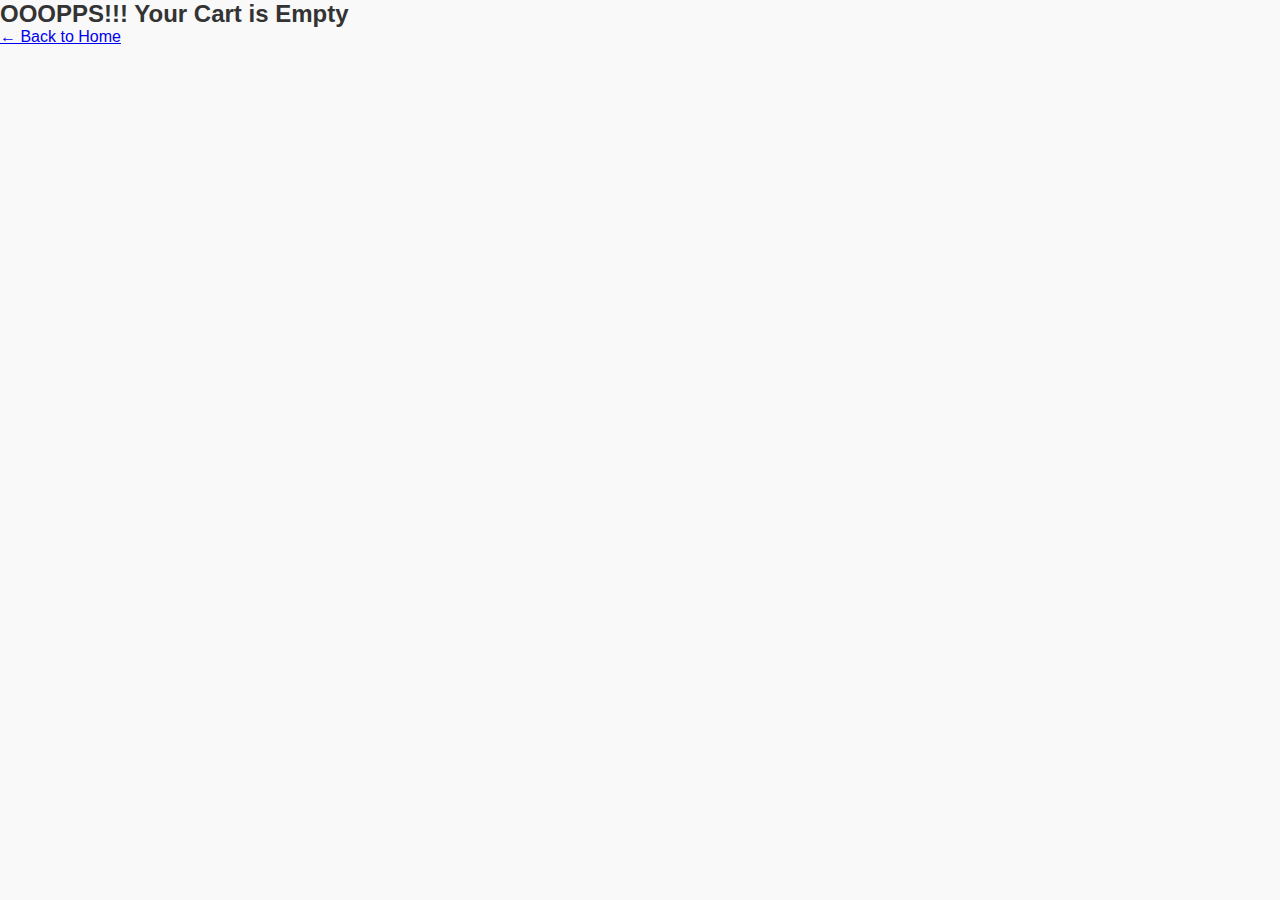
<file: cart.html>
<!DOCTYPE html>
<html>
<head>
<link rel="stylesheet" href="style.css" />
</head>

<body>
  <div class="service-card">
    <h2>OOOPPS!!! Your Cart is Empty</h2>
    <a href="index.html" class="back-link">← Back to Home</a>
  </div>

</body>
</html>
</file>
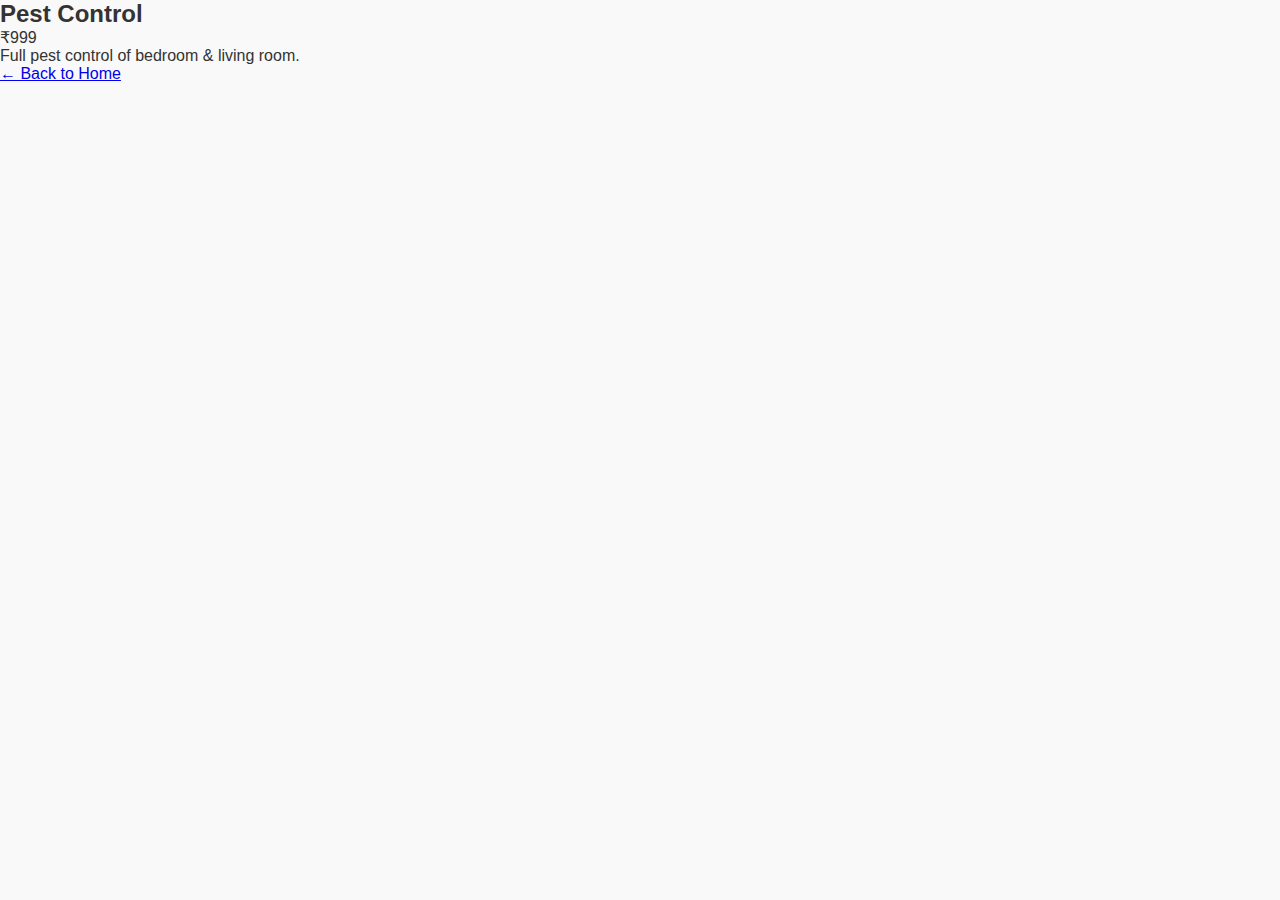
<file: contact.html>
<!DOCTYPE html>
<html>
<head>
  <link rel="stylesheet" href="style.css" />
</head>

<body>

  <div class="service-card">
    <h2>Pest Control</h2>
    <p class="service-price">₹999</p>
    <p>Full pest control of bedroom & living room.</p>
    <a href="index.html" class="back-link">← Back to Home</a>
  </div>

</body>
</html>
</file>
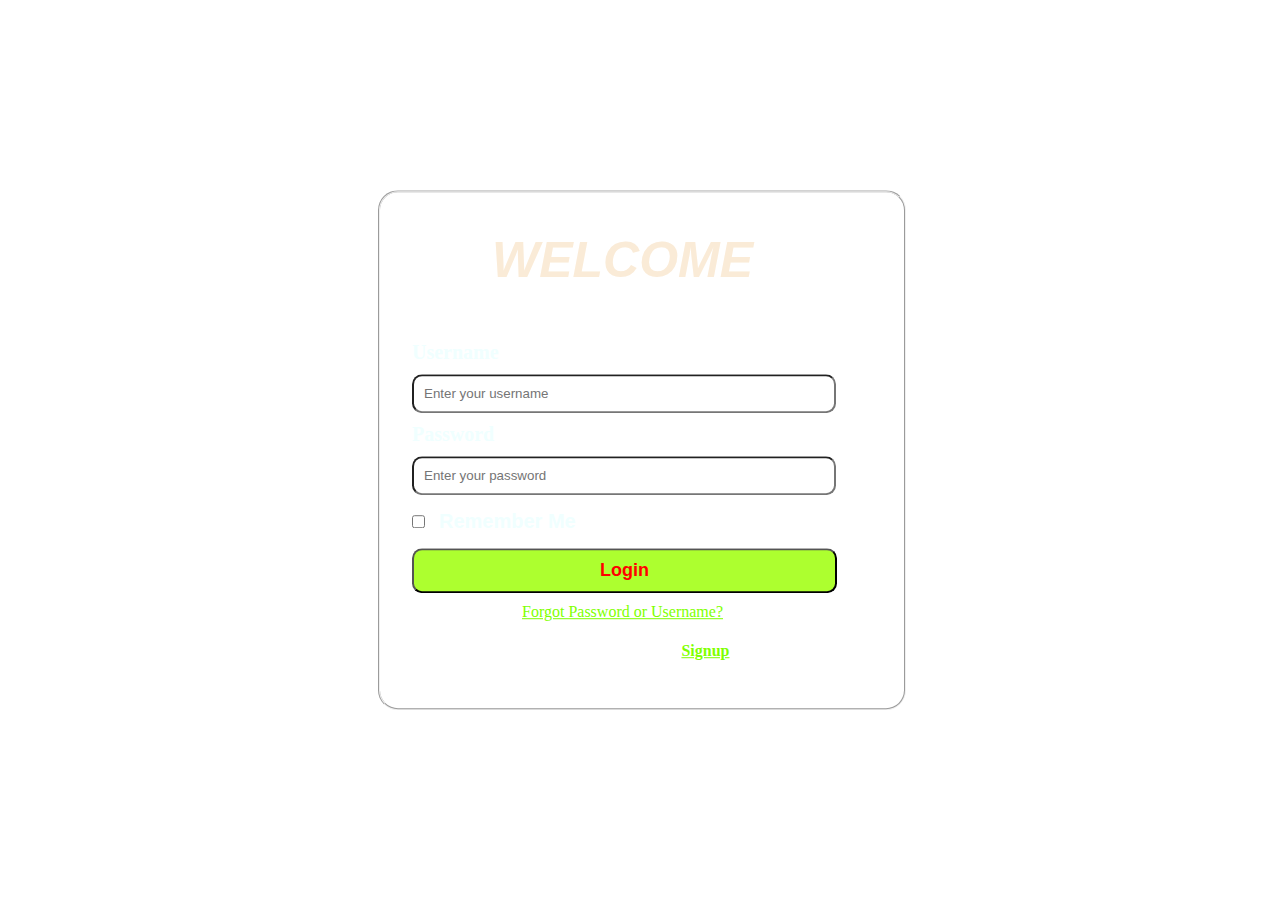
<file: login.html>
<!DOCTYPE html>
<html lang="en">
  <head>
    <meta charset="UTF-8" />
    <meta name="viewport" content="width=device-width, initial-scale=1.0" />
    <title>Login</title>
<style>
body {
  width: 100vh;
  height: 100vh;
  background-image: url(https://img.freepik.com/premium-vector/geometric-gradient-technology-background_23-2149110132.jpg?semt=ais_hybrid&w=740&q=80);
  background-repeat: no-repeat;
  background-position: center;
  background-size: cover;
}
fieldset {
  width: 500px;
  height: 500px;
  position: absolute;
  top: 50%;
  left: 50%;
  translate: -50% -50%;
  border-radius: 20px;
}
h1 {
  translate: 20%;
}
input,
label,
button,
h4 {
  position: relative;
  left: 25%;
}
h1 {
  font-family: Verdana, Geneva, Tahoma, sans-serif;
  font-style: italic;
  font-size: 50px;
  color: antiquewhite;
}
label {
  font-family: Cambria, Cochin, Georgia, Times, "Times New Roman", serif;
  font-weight: bold;
  color: azure;
  font-size: 20px;
  left: 20px;
}
input[type="text"],
input[type="password"] {
  width: 80%;
  left: 20px;
  padding: 10px;
  border-radius: 10px;
  margin-top: 10px;
  margin-bottom: 10px;
}
input[type="checkbox"] {
  padding: 10px;
  border-radius: 10px;
  margin: 10px;
  margin-right: 0px;
  left: 10px;
}

h4 {
  color: white;
}
a {
  color: chartreuse;
}
a:hover {
  color: chocolate;
}
button {
  width: 85%;
  border-radius: 10px;
  background-color: greenyellow;
  padding: 10px;
  margin: 10px;
  color: rgb(255, 0, 0);
  font-weight: bold;
  font-size: large;
  left: 10px;
  font-family: "Lucida Sans", "Lucida Sans Regular", "Lucida Grande",
    "Lucida Sans Unicode", Geneva, Verdana, sans-serif;
}
button:hover {
  background-color: blanchedalmond;
  color: brown;
  cursor: pointer;
}

</style>
  </head>
  <body>
    <form>
      <fieldset>
        <h1>WELCOME</h1>
        <br />
        <label for="username">Username</label><br />
        <input
          type="text"
          id="username"
          required
          placeholder="Enter your username"
        /><br />
        <label for="password">Password</label><br />
        <input
          type="password"
          id="password"
          required
          placeholder="Enter your password"
        /><br />
        <input type="checkbox" id="remember" />
        <label
          for="remember"
          style="
            font-size: 20px;
            font-family: 'Franklin Gothic Medium', 'Arial Narrow', Arial,
              sans-serif;
          "
          >Remember Me</label
        ><br />
        <button type="submit">Login</button><br />
        <a href="" style="margin: 130px">Forgot Password or Username?</a>
        <h4>Don't have an account? <a href=""> Signup</a></h4>
      </fieldset>
    </form>
  </body>
</html>
</file>
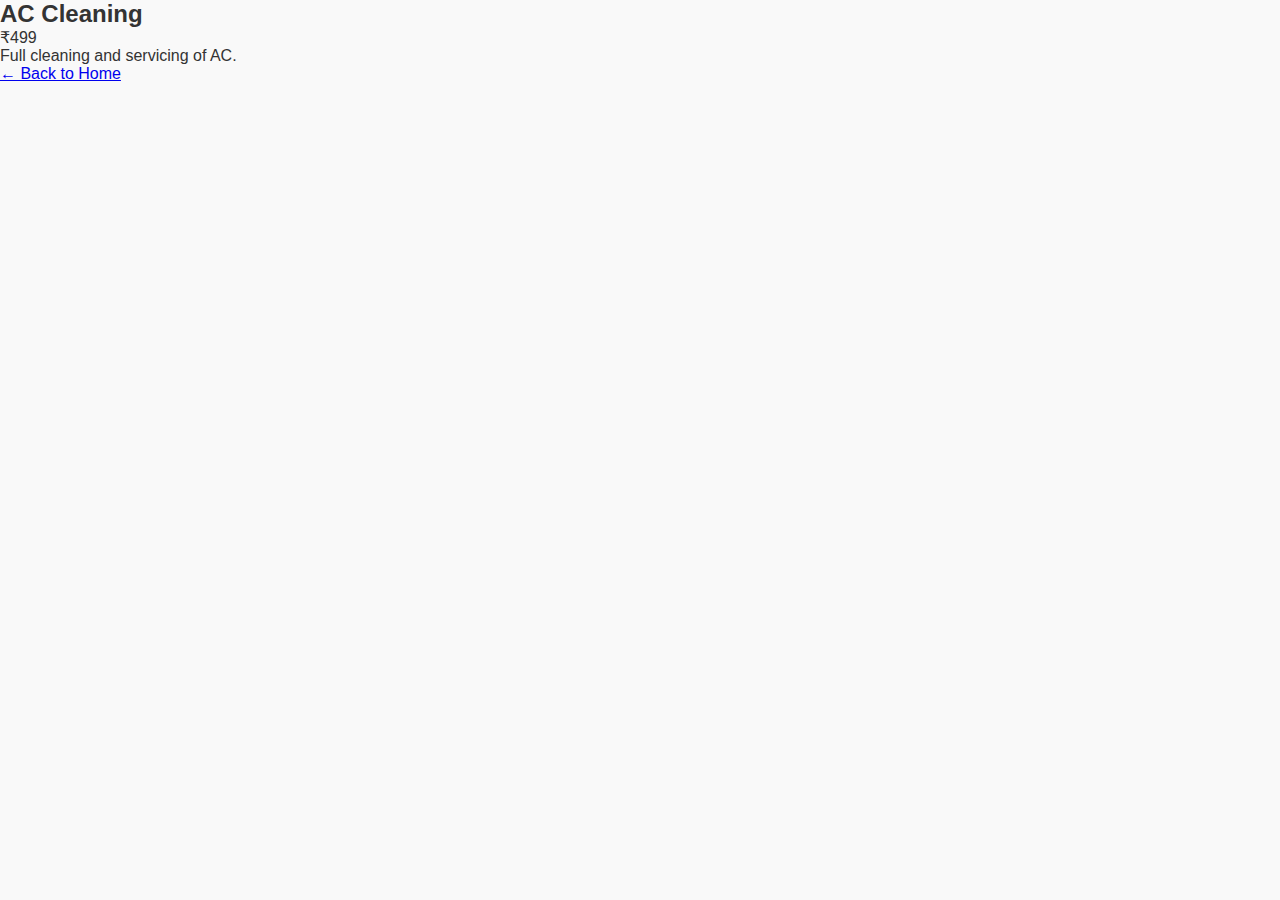
<file: service-ac.html>
<!DOCTYPE html>
<html>
<head>
  <link rel="stylesheet" href="style.css" />
</head>

<body>

  <div class="service-card">
    <h2>AC Cleaning</h2>
    <p class="service-price">₹499</p>
    <p>Full cleaning and servicing of AC.</p>
    <a href="index.html" class="back-link">← Back to Home</a>
  </div>

</body>
</html>
</file>
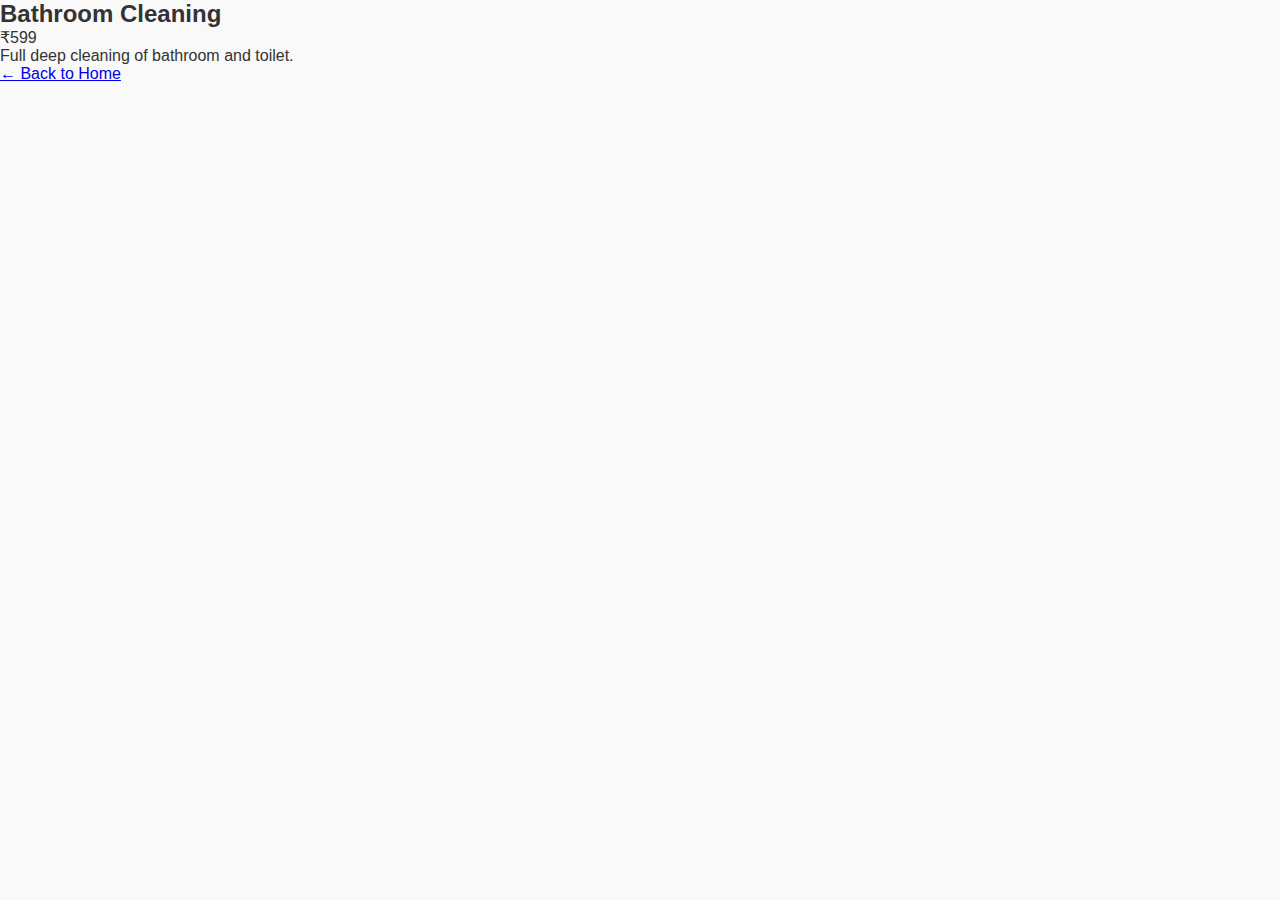
<file: service-bathroom.html>
<!DOCTYPE html>
<html>
<head>
  <link rel="stylesheet" href="style.css" />
</head>

<body>

  <div class="service-card">
    <h2>Bathroom Cleaning</h2>
    <p class="service-price">₹599</p>
    <p>Full deep cleaning of bathroom and toilet.</p>
    <a href="index.html" class="back-link">← Back to Home</a>
  </div>

</body>
</html>
</file>
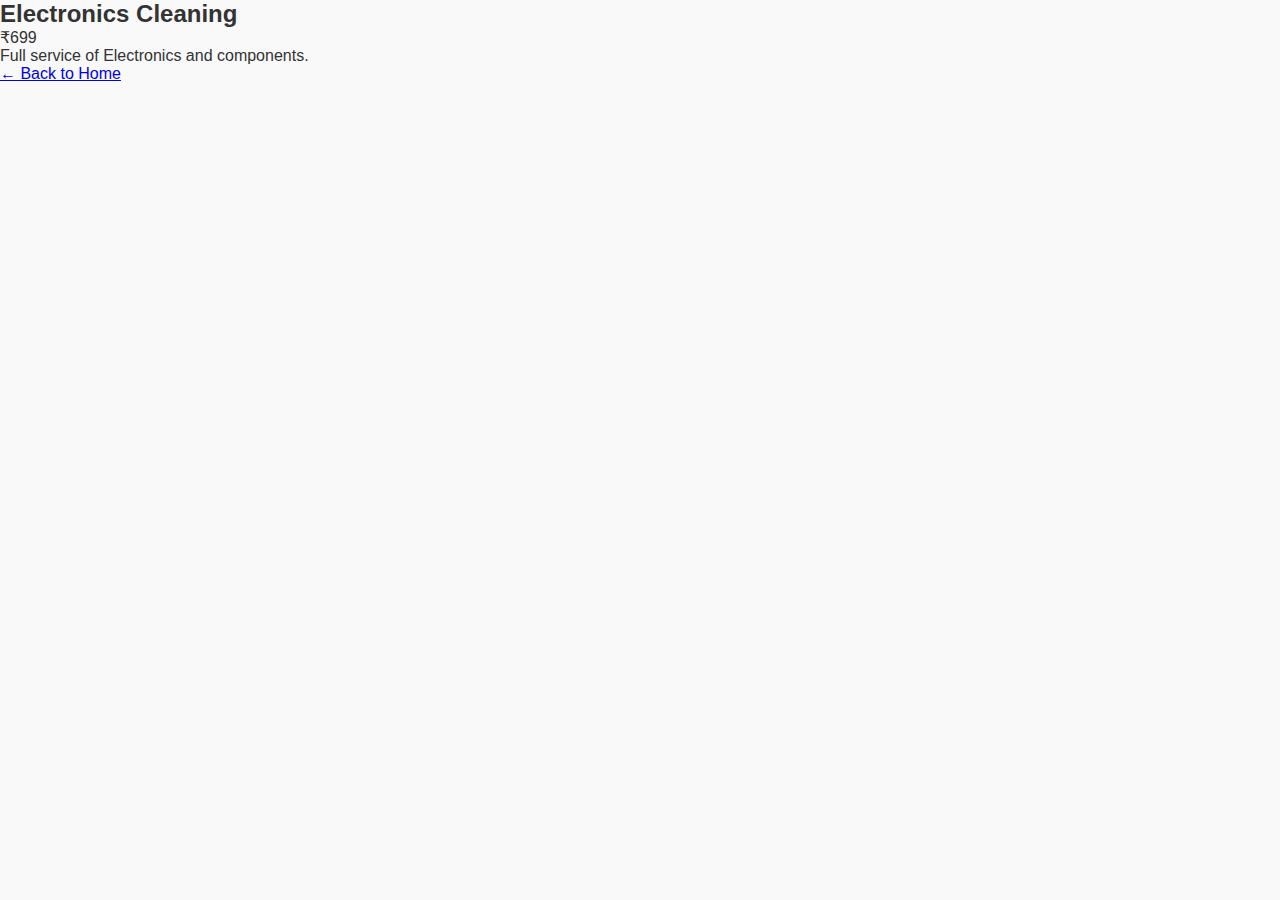
<file: service-electronics.html>
<!DOCTYPE html>
<html>
<head>
  <link rel="stylesheet" href="style.css" />
</head>

<body>

  <div class="service-card">
    <h2>Electronics Cleaning</h2>
    <p class="service-price">₹699</p>
    <p>Full service of Electronics and components.</p>
    <a href="index.html" class="back-link">← Back to Home</a>
  </div>

</body>
</html>
</file>
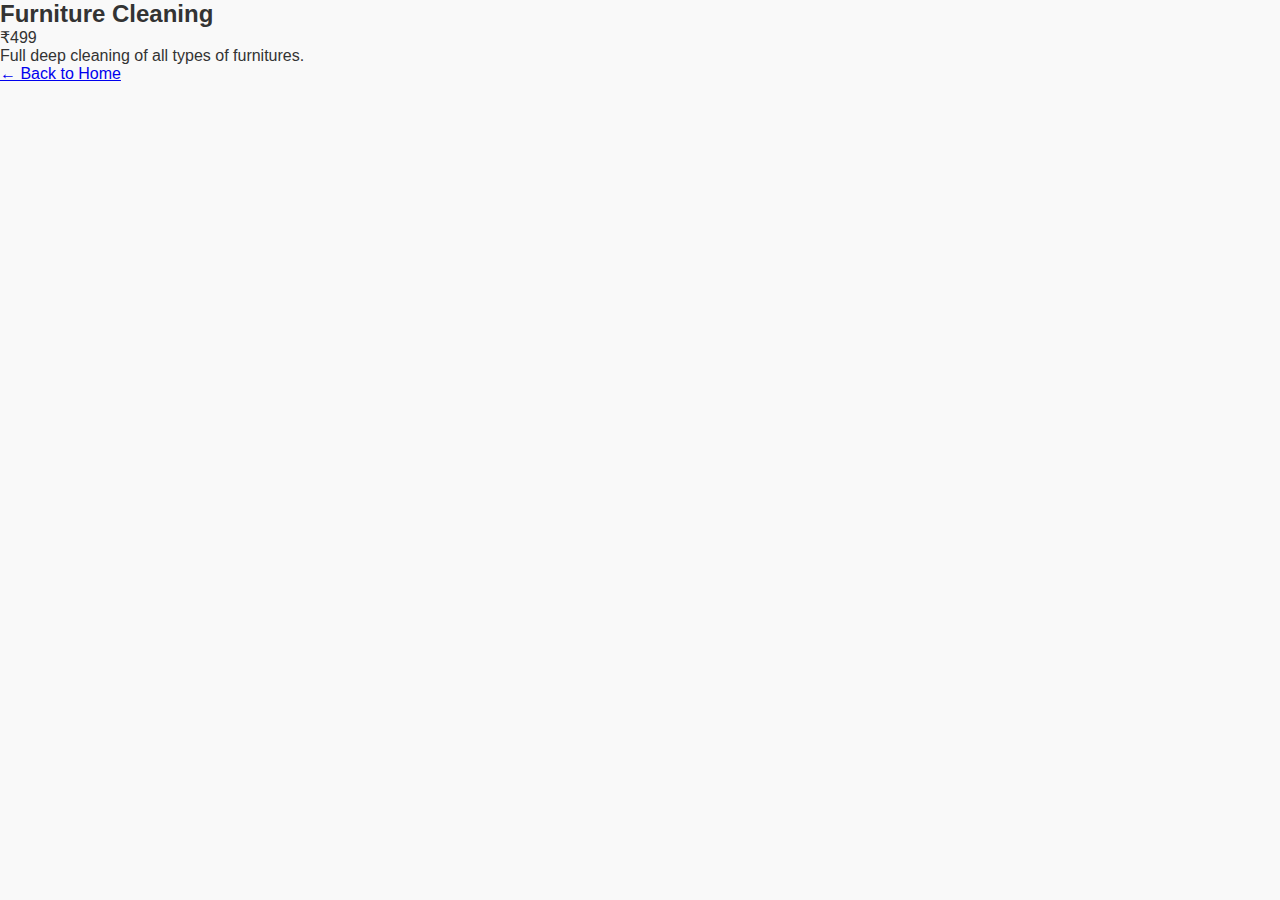
<file: service-furniture.html>
<!DOCTYPE html>
<html>
<head>
  <link rel="stylesheet" href="style.css" />
</head>

<body>

  <div class="service-card">
    <h2>Furniture Cleaning</h2>
    <p class="service-price">₹499</p>
    <p>Full deep cleaning of all types of furnitures.</p>
    <a href="index.html" class="back-link">← Back to Home</a>
  </div>

</body>
</html>
</file>
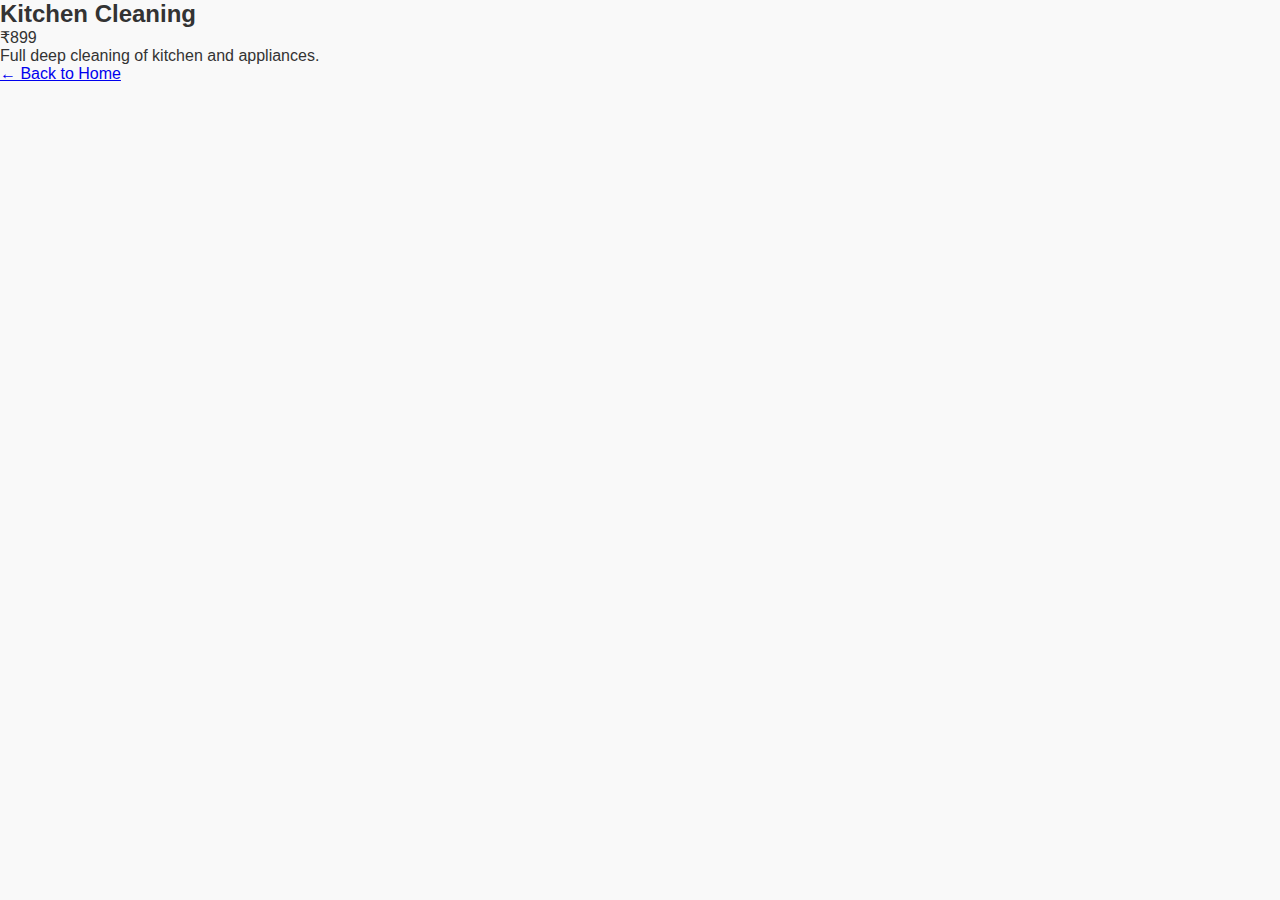
<file: service-kitchen.html>
<!DOCTYPE html>
<html>
<head>
  <link rel="stylesheet" href="style.css" />
</head>

<body>

  <div class="service-card">
    <h2>Kitchen Cleaning</h2>
    <p class="service-price">₹899</p>
    <p>Full deep cleaning of kitchen and appliances.</p>
    <a href="index.html" class="back-link">← Back to Home</a>
  </div>

</body>
</html>
</file>
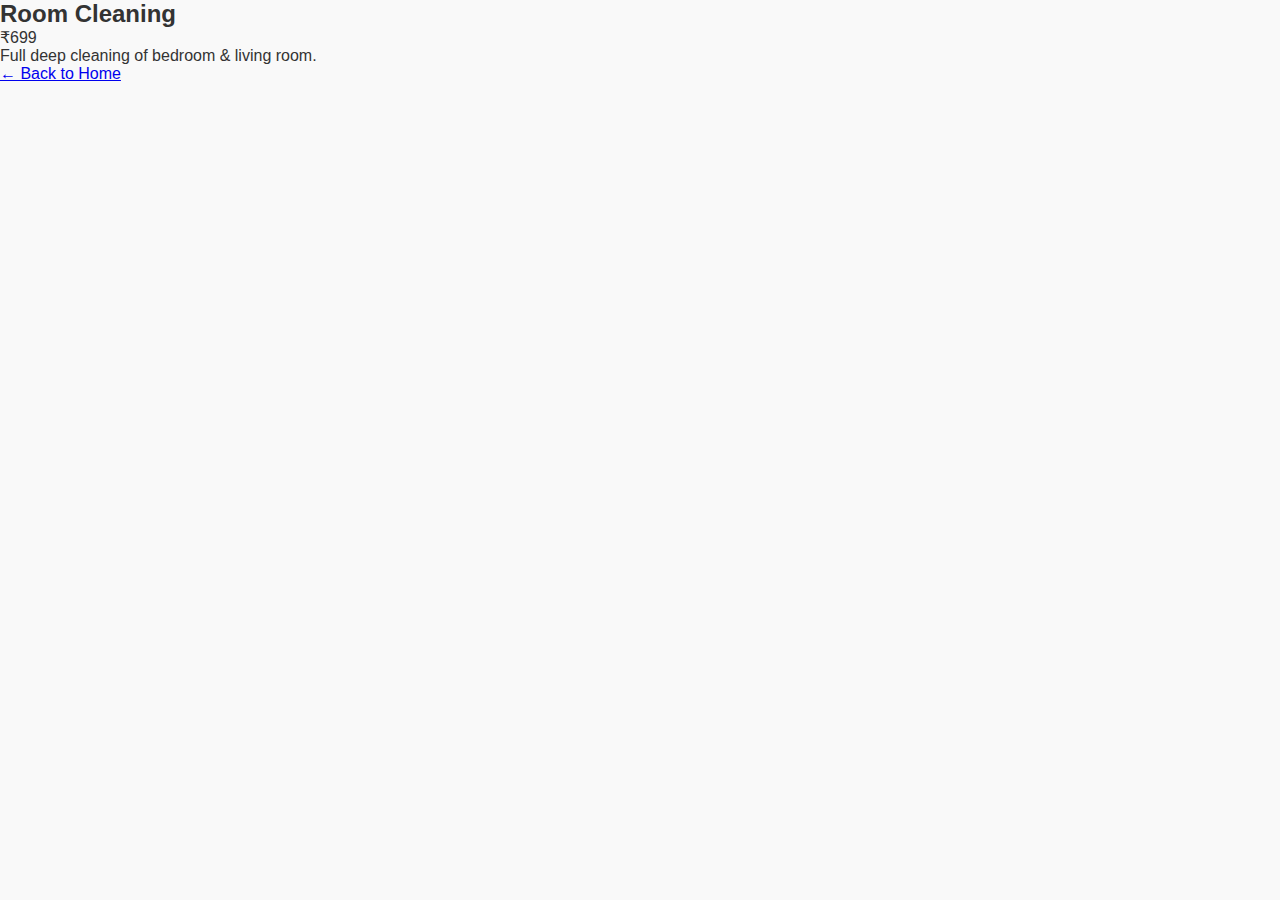
<file: service-room.html>
<!DOCTYPE html>
<html>
<head>
  <link rel="stylesheet" href="style.css" />
</head>

<body>

  <div class="service-card">
    <h2>Room Cleaning</h2>
    <p class="service-price">₹699</p>
    <p>Full deep cleaning of bedroom & living room.</p>
    <a href="index.html" class="back-link">← Back to Home</a>
  </div>

</body>
</html>
</file>
<file: style.css>
*{
    margin: 0;
    padding: 0;
    box-sizing: border-box;
    font-family: Arial, sans-serif;
}
body {
    background-color: #f9f9f9;
    color: #333;
}

header {
    background-color: #fff;
    box-shadow: 0 2px 5px rgba(0,0,0,0.1);
    padding: 10px 20px;
}

.nav-links {
    display: flex;
    justify-content: space-between;
    align-items: center;
}

.home {
    display: flex;
    align-items: center;
    gap: 20px;
}

.home a {
    text-decoration: none;
    color: #333;
    font-weight: bold;
}

.textbox input {
    padding: 10px;
    border: 1px solid #ddd;
    border-radius: 5px;
    margin-right: 5px;
}

.cart {
    display: flex;
    gap: 15px;
}

.cart img {
    border-radius: 50%; 
}

main {
    max-width: 1200px;
    margin: 0 auto; 
    padding: 20px;
}

section:first-of-type {
    text-align: center;
    background-color: #eef2f5;
    padding: 40px;
    border-radius: 10px;
    margin-bottom: 30px;
}

section:first-of-type h2 {
    margin-bottom: 10px;
}

section:first-of-type input {
    padding: 10px;
    width: 300px;
    margin-top: 15px;
    border: 1px solid #ccc;
    border-radius: 4px;
}

section:first-of-type button {
    padding: 10px 20px;
    background-color: #333;
    color: white;
    border: none;
    cursor: pointer;
    border-radius: 4px;
}

section:nth-of-type(2) h3 {
    text-align: center;
    font-size: 24px;
    margin-bottom: 20px;
}

section:nth-of-type(2) ul {
    list-style: none; 
    display: flex; 
    flex-wrap: wrap; 
    justify-content: center;
    gap: 20px;
}

section:nth-of-type(2) li {
    background: white;
    border: 1px solid #ddd;
    border-radius: 8px;
    padding: 20px;
    width: 250px; 
    text-align: center;
    box-shadow: 0 2px 4px rgba(0,0,0,0.05);
    transition: 0.3s; 
}

section:nth-of-type(2) li:hover {
    transform: translateY(-5px); 
    box-shadow: 0 5px 15px rgba(0,0,0,0.1);
}

section:nth-of-type(2) h4 {
    margin-bottom: 10px;
    color: #000000;
}

section:nth-of-type(2) button {
    margin-top: 15px;
    padding: 8px 15px;
    background-color: #000;
    color: white;
    border: none;
    border-radius: 4px;
    cursor: pointer;
}

section:nth-of-type(3) {
    margin-top: 40px;
    text-align: center;
    padding: 20px;
    background-color: #fff;
    border-top: 1px solid #eee;
}

section:nth-of-type(3) ul {
    display: flex;
    justify-content: center;
    gap: 40px;
    list-style: none;
    margin-top: 20px;
}

.footer {
    background-color: #333;
    color: #fff;
    padding: 40px 20px;
    margin-top: 50px;
}

.main-div {
    display: flex;
    justify-content: space-around; 
    flex-wrap: wrap;
    margin-bottom: 20px;
}

.div1, .contact-us {
    max-width: 400px;
}

.contact-us ul {
    list-style: none;
    margin-top: 10px;
}

.contact-us li {
    margin-bottom: 8px;
    font-size: 14px;
}

.div3 {
    text-align: center;
    margin-top: 20px;
    font-size: 12px;
    color: #ccc;
}

.footer {
    background-color: #333;
    color: #fff;
    padding: 40px 20px 20px; 
    margin-top: 50px;
}

.main-div {
    display: flex;
    justify-content: space-around;
    flex-wrap: wrap;
    align-items: flex-start;
    gap: 30px;
    margin-bottom: 30px; 
}


.div1 {
    max-width: 350px;
}

.div1 p {
    color: #ccc;
    line-height: 1.6;
    margin-top: 10px;
}


.contact-us {
    max-width: 350px;
}

.contact-us ul {
    list-style: none;
    padding-left: 0; 
    margin-top: 10px;
}

.contact-us li {
    margin-bottom: 10px;
    font-size: 14px;
    color: #ddd;
}


.social-icons {
    margin-top: 20px;
}

.social-icons p {
    font-size: 14px;
    margin-bottom: 8px;
    color: #aaa;
}

.social-icons img {
    width: 30px;
    height: 30px;
    margin-right: 15px;
    background-color: white;
    border-radius: 50%; 
    padding: 3px;
    cursor: pointer;
    transition: transform 0.2s;
}

.social-icons img:hover {
    transform: scale(1.1); 
}


.div3 {
    text-align: center;
    font-size: 13px;
    color: #888;
    padding-top: 20px;
    border-top: 1px solid #444; 
}
#cities{
padding: 10px;
border: 1px solid grey;
border-radius: 6px;
width: 140px;
}
.textbox>h2{
margin-bottom:5px ;
font-family:Cambria, Cochin, Georgia, Times, 'Times New Roman', serif;
}
div.textbox{
display: flex;
flex-direction: column;
justify-content: center;
align-items: center;
margin-left: 10px;
box-sizing: border-box;
}
div.home{
margin-right: 10px;
box-sizing: border-box;
}
.explore{
position: sticky;
top: 0px;
background-color: rgb(249,249,249);
padding: 30px;
}
.home li a {
    position: relative;
    padding-bottom: 4px;
}

.home li a::after {
    content: "";
    position: absolute;
    left: 0;
    bottom: 0;
    width: 0%;
    height: 2px;
    background-color: black;
    transition: 0.6s ease;
}

.home li a:hover::after {
    width: 100%;
}
</file>
